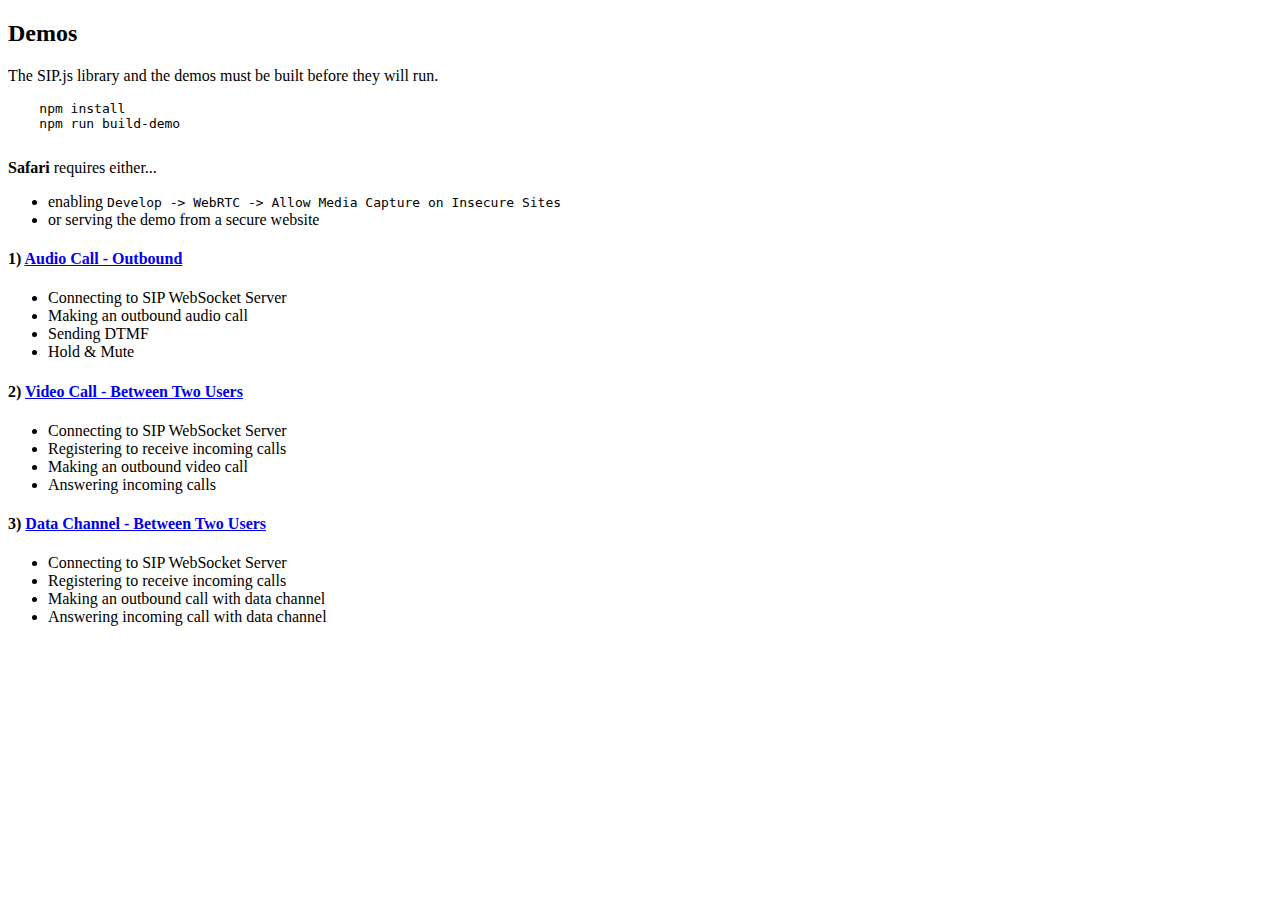
<file: SIP.js-0.21.2/SIP.js-0.21.2/demo/index.html>
<!DOCTYPE html>

<html lang="en" xmlns="http://www.w3.org/1999/xhtml">

<head>
  <meta charset="utf-8" />
  <title>SIP.js Demos</title>
</head>

<body>
  <h2>Demos</h2>

  <p>
    The SIP.js library and the demos must be built before they will run.
    <pre>
    npm install
    npm run build-demo              
    </pre>
    <b>Safari</b> requires either...
    <ul>
      <li>enabling <code>Develop -> WebRTC -> Allow Media Capture on Insecure Sites</code></li>
      <li>or serving the demo from a secure website</li>
    </ul>
  </p>

  <h4>1) <a href="./demo-1.html">Audio Call - Outbound</a></h4>
  <ul>
    <li>Connecting to SIP WebSocket Server</li>
    <li>Making an outbound audio call</li>
    <li>Sending DTMF</li>
    <li>Hold & Mute</li>
  </ul>

  <h4>2) <a href="./demo-2.html">Video Call - Between Two Users</a></h4>
  <ul>
    <li>Connecting to SIP WebSocket Server</li>
    <li>Registering to receive incoming calls</li>
    <li>Making an outbound video call</li>
    <li>Answering incoming calls</li>
  </ul>

  <h4>3) <a href="./demo-3.html">Data Channel - Between Two Users</a></h4>
  <ul>
    <li>Connecting to SIP WebSocket Server</li>
    <li>Registering to receive incoming calls</li>
    <li>Making an outbound call with data channel</li>
    <li>Answering incoming call with data channel</li>
  </ul>

</body>

</html>
</file>
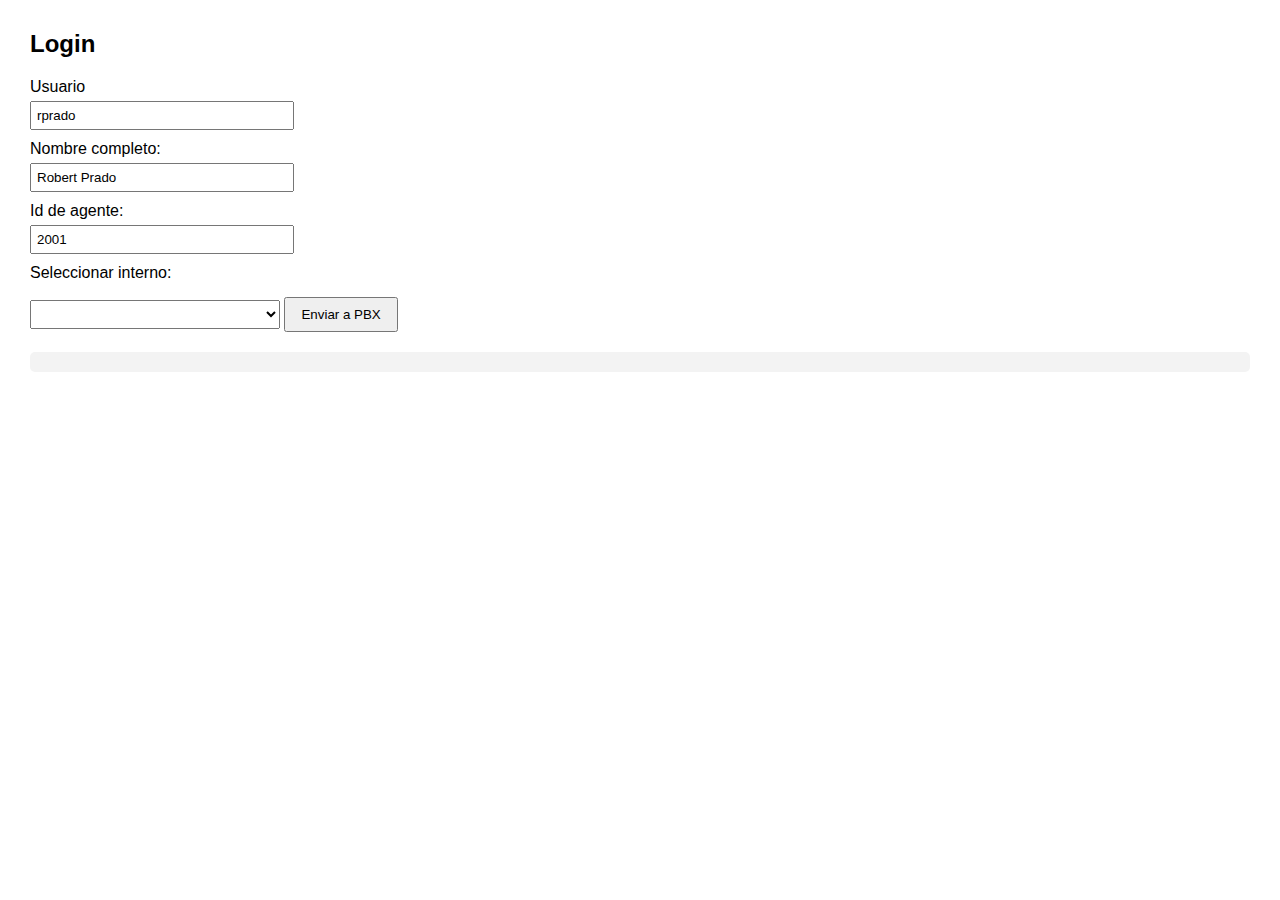
<file: login.html>
<!DOCTYPE html>
<html lang="es">
<head>
    <meta charset="UTF-8">
    <style>
        body {
            font-family: Arial, sans-serif;
            margin: 30px;
        }

        label {
            display: block;
            margin-top: 10px;
        }

        select, input {
            width: 250px;
            padding: 5px;
            margin-top: 5px;
        }

        button {
            margin-top: 15px;
            padding: 8px 15px;
            cursor: pointer;
        }
        pre {
            background: #f3f3f3;
            padding: 10px;
            border-radius: 5px;
            margin-top: 20px;
        }
    </style>
    <script src="phone.js"></script>
    <script>cargarInternos();</script>
</head>
<body>
    <h2>Login</h2>
    <label>Usuario</label>
    <input type="text" id="usuario" value="rprado">

    <label>Nombre completo:</label>
    <input type="text" id="nombre" value="Robert Prado">

    <label>Id de agente:</label>
    <input type="text" id="agente" value="2001">

    <label>Seleccionar interno:</label>
    <select id="interno"></select>

    <button onclick="registrarAgente()">Enviar a PBX</button>

    <pre id="resultado"></pre>
</body>
</html>
</file>
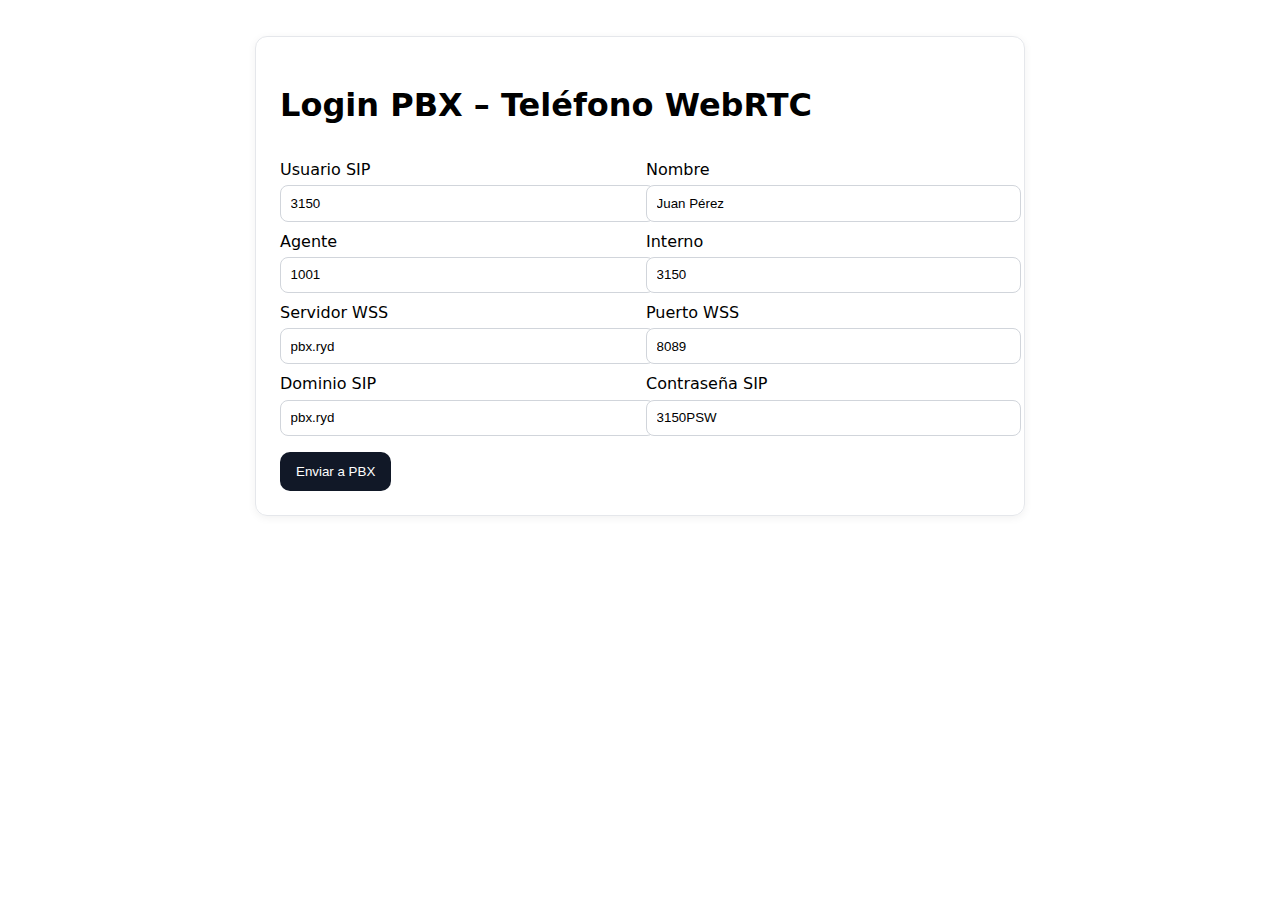
<file: login2.html>
<!DOCTYPE html>
<html lang="es">
<head>
  <meta charset="utf-8" />
  <title>Login PBX WebRTC</title>
  <meta name="viewport" content="width=device-width, initial-scale=1" />
  <style>
    body{font-family:system-ui,Segoe UI,Roboto,Arial,sans-serif;margin:36px;line-height:1.45}
    .card{max-width:720px;margin:auto;border:1px solid #e5e7eb;border-radius:12px;padding:24px;box-shadow:0 2px 8px rgba(0,0,0,.06)}
    .row{display:grid;grid-template-columns:1fr 1fr;gap:12px}
    label{display:block;margin:.5rem 0 .25rem}
    input{width:100%;padding:.6rem;border:1px solid #d1d5db;border-radius:8px}
    button{margin-top:16px;padding:.75rem 1rem;border:0;border-radius:10px;cursor:pointer;background:#111827;color:#fff}
  </style>
</head>
<body>
  <div class="card">
    <h1>Login PBX – Teléfono WebRTC</h1>
    <div class="row">
      <div><label>Usuario SIP</label><input id="usuario" value="3150" /></div>
      <div><label>Nombre</label><input id="nombre" value="Juan Pérez" /></div>
    </div>
    <div class="row">
      <div><label>Agente</label><input id="agente" value="1001" /></div>
      <div><label>Interno</label><input id="interno" value="3150" /></div>
    </div>
    <div class="row">
      <div><label>Servidor WSS</label><input id="wssServer" value="pbx.ryd" /></div>
      <div><label>Puerto WSS</label><input id="wsPort" value="8089" /></div>
    </div>
    <div class="row">
      <div><label>Dominio SIP</label><input id="sipDomain" value="pbx.ryd" /></div>
      <div><label>Contraseña SIP</label><input id="sipPassword" value="3150PSW" /></div>
    </div>
    <button id="enviarAPBX">Enviar a PBX</button>
  </div>

  <script>
  document.getElementById('enviarAPBX').addEventListener('click', () => {
    const payload = {
      resultado: "ok",
      login: {
        usuario:       document.getElementById('usuario').value.trim(),
        nombre:        document.getElementById('nombre').value.trim(),
        agente:        document.getElementById('agente').value.trim(),
        interno:       document.getElementById('interno').value.trim(),
        wssServer:     document.getElementById('wssServer').value.trim(),
        WebSocketPort: document.getElementById('wsPort').value.trim(),
        SipDomain:     document.getElementById('sipDomain').value.trim(),
        SipUsername:   document.getElementById('usuario').value.trim(),
        SipPassword:   document.getElementById('sipPassword').value.trim()
      }
    };
    const hash = encodeURIComponent(JSON.stringify(payload));
    window.location.href = `index.html#pbxLogin=${hash}`;
  });
  </script>
</body>
</html>
</file>
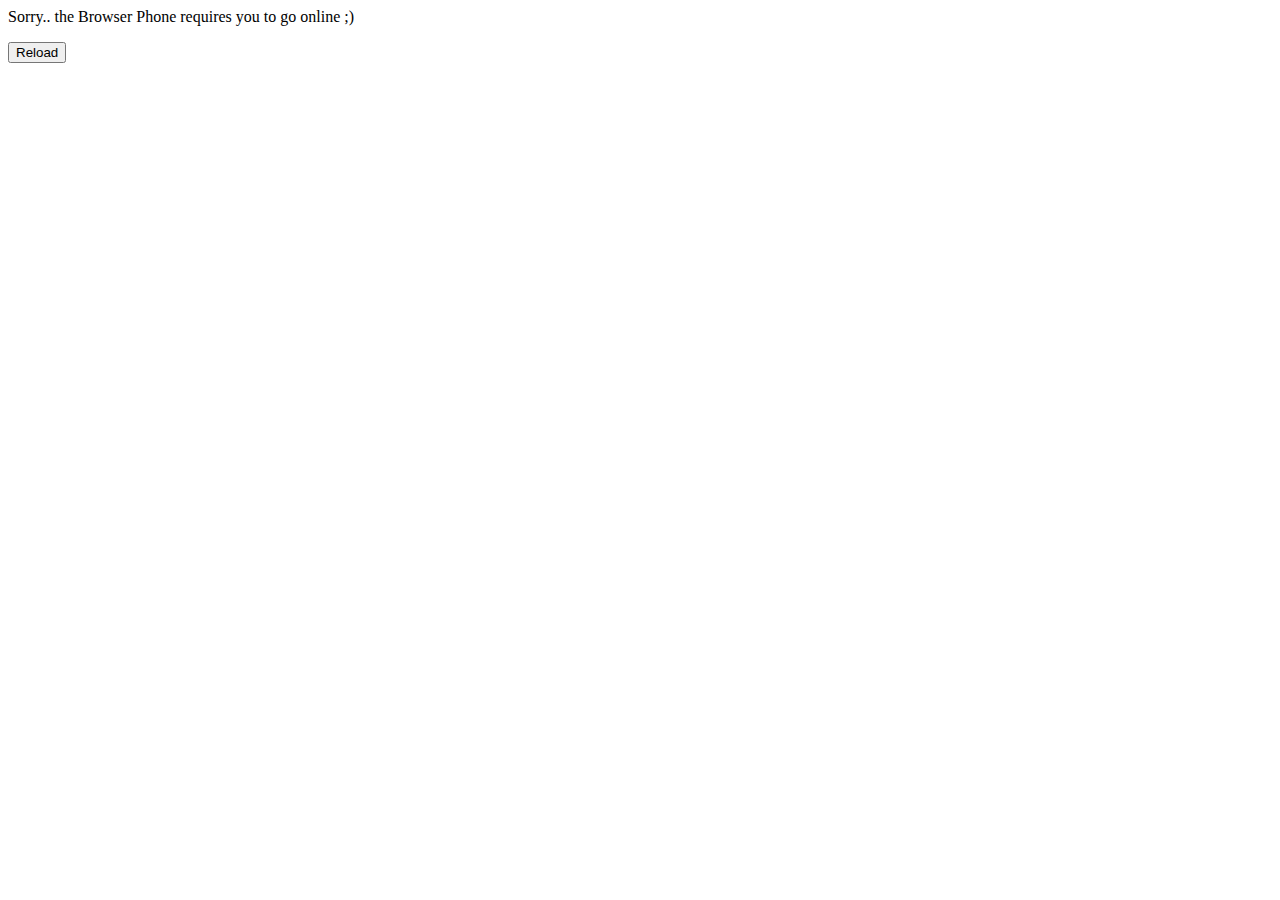
<file: offline.html>
<html>
    <head>
        <title>Browser Phone | Offline</title>
    </head>
    <body>
        <p>Sorry.. the Browser Phone requires you to go online ;)</p>
        <p><button onclick="javascript:window.location.reload();">Reload</button></p>
    </body>
</html>
</file>
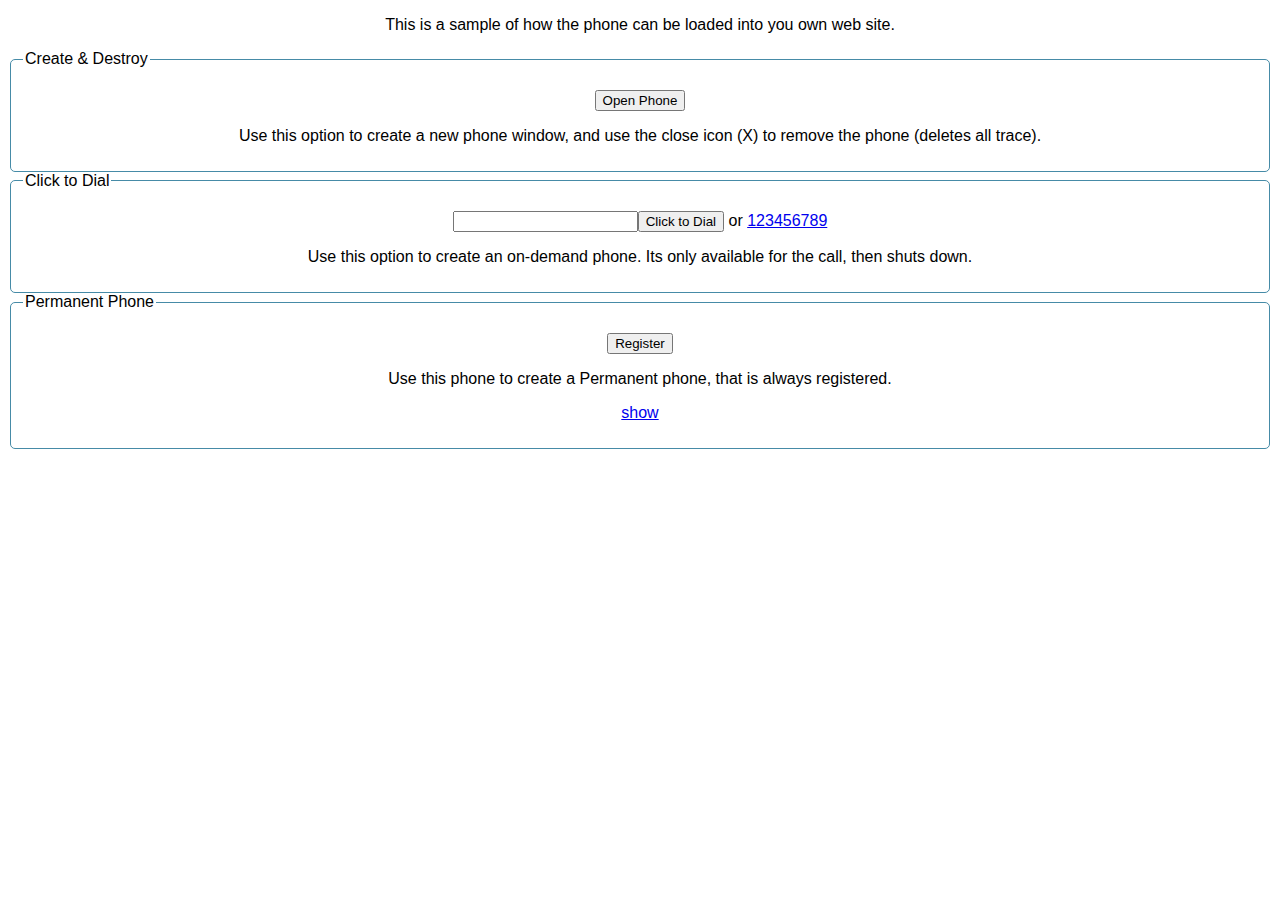
<file: popup.html>
<!DOCTYPE html>
<html>
    <head>
        <title>Browser Phone (Popup)</title>
        <meta name="description" content="Browser Phone is a fully featured browser based WebRTC SIP phone for Asterisk. Designed to work with Asterisk PBX. It will connect to Asterisk PBX via web socket, and register an extension.  Calls are made between contacts, and a full call detail is saved. Audio and Video Calls can be recorded locally.">

        <meta http-equiv="Content-Type" content="text/html; charset=UTF-8"/>

        <meta http-equiv="Pragma" content="no-cache"/>
        <meta http-equiv="Cache-Control" content="no-cache, no-store, must-revalidate"/>
        <meta http-equiv="Expires" content="0"/>

        <link rel="icon" href="favicon.ico">

        <!-- You Own Scripts -->
        <link rel="stylesheet" type="text/css" href="https://dtd6jl0d42sve.cloudfront.net/lib/jquery/jquery-ui.min.css"/>
        <style>
            body{
                font-family: Arial, Helvetica, sans-serif;
            }
            p{
                text-align: center;
            }
            .ui-dialog .ui-dialog-content{
                padding: 0px !important;
                overflow: hidden !important;
            }
        </style>
        <script type="text/javascript" src="https://dtd6jl0d42sve.cloudfront.net/lib/jquery/jquery-3.3.1.min.js"></script>
        <script type="text/javascript" src="https://dtd6jl0d42sve.cloudfront.net/lib/jquery/jquery-ui.min.js"></script>
        <script lang="javascript">
                let width = 400;
                let height = 700;

                let windowObj = null;
        </script>
        <script lang="javascript">
            // Sample 1
            function OpenAsWindow(num){
                if(windowObj != null){
                    console.warn("Phone window already open");
                }

                var iframe = $('<iframe/>');
                iframe.css("width", "100%");
                iframe.css("height", "100%");
                iframe.attr("frameborder", "0");
                iframe.attr("id", "ThePhone");
                if(num && num != ""){
                    iframe.attr("src", "click-to-dial.html?d="+ num);
                } else {
                    iframe.attr("src", "index.html");
                }

                // Create Window
                windowObj = $('<div/>').html(iframe).dialog({
                    autoOpen: false,
                    title: "Browser Phone",
                    modal: true,
                    width: width,
                    height: height,
                    resizable: true,
                    beforeClose: function( event, ui ) {
                        let phoneContext = $("#ThePhone").get(0).contentWindow;
                        // console.log(phoneContext);

                        // check if any active calls
                        let callCount =  phoneContext.countSessions(0);
                        if(callCount > 0){
                            console.warn("You are on a call:", callCount);
                            alert("You are on a call, please end the call before closing this window.");
                            return false;
                        } else {
                            phoneContext.Unregister(true);
                            return true;
                        }
                    },
                    close: function(event, ui) {
                        windowObj.dialog("destroy");
                        windowObj = null;
                    }
                });

                windowObj.dialog("open");

                CenterWindow();
            }

            // Sample 2
            function ConfirmAndCall(num){
                if(num && confirm(`Would you like to call the number: ${num}`)){
                    OpenAsWindow(num);
                }
            }

            // Sample 3
            function OpenAsHidden(){
                if(windowObj != null){
                    windowObj.dialog("open");
                    return;
                }

                var iframe = $('<iframe/>');
                iframe.css("width", "100%");
                iframe.css("height", "100%");
                iframe.attr("frameborder", "0");
                iframe.attr("id", "ThePhone");
                iframe.attr("src", "index.html");

                // Create Window
                windowObj = $('<div/>').html(iframe).dialog({
                    autoOpen: false,
                    title: "Browser Phone",
                    modal: true,
                    width: width,
                    height: height,
                    resizable: true,
                    close: function(event, ui) {
                        windowObj.dialog("close");
                    }
                });

                windowObj.dialog("open");
                windowObj.dialog("close"); // to open as hidden

                CenterWindow();
            }
            function ShowPhone(){
                if(windowObj) windowObj.dialog("open");
            }

            // Window Tools
            function CloseWindow(){
                if(windowObj){
                    windowObj.dialog("destroy");
                    windowObj = null;
                }
            }
            function CenterWindow(){
                var windowWidth = $(window).outerWidth();
                var windowHeight = $(window).outerHeight();
                var offsetTextHeight = windowObj.parent().outerHeight();

                windowObj.parent().css('left', windowWidth/2 - width/2 + 'px');
                windowObj.parent().css('top', windowHeight/2 - offsetTextHeight/2 + 'px');

                if(windowWidth <= width) {
                    windowObj.parent().css('left', '0px');
                } 
                if(windowHeight <= offsetTextHeight) {
                    windowObj.parent().css('top', '0px');
                }
            }
        </script>
    </head>

    <body>
        <div id=content>
            <p>This is a sample of how the phone can be loaded into you own web site.</p>

            <fieldset style="border: 1px solid rgb(70, 139, 167); border-radius: 5px;">
                <legend>Create & Destroy</legend>
                <p>
                <button onclick="OpenAsWindow()">Open Phone</button>
                </p>
                <p>
                    Use this option to create a new phone window, and use the close icon (X) to remove the phone (deletes all trace).
                </p>
            </fieldset>


            <fieldset style="border: 1px solid rgb(70, 139, 167); border-radius: 5px;">
                <legend>Click to Dial</legend>
                <p>
                    <input type="tel" id="dialNumber"><button onclick="OpenAsWindow($('#dialNumber').val())">Click to Dial</button>
                    or
                    <a href="javascript:;" onclick="ConfirmAndCall('123456789')">123456789</a>
                </p>
                <p>
                    Use this option to create an on-demand phone. Its only available for the call, then shuts down.
                </p>
            </fieldset>

            <fieldset style="border: 1px solid rgb(70, 139, 167); border-radius: 5px;">
                <legend>Permanent Phone</legend>
                <p>
                    <button onclick="OpenAsHidden()">Register</button>
                </p>
                <p>
                    Use this phone to create a Permanent phone, that is always registered.
                </p>
                <p> <a href="javascript:;" onclick="ShowPhone()">show</a> </p>
            </fieldset>

        </div>
    </body>
</html>
</file>
